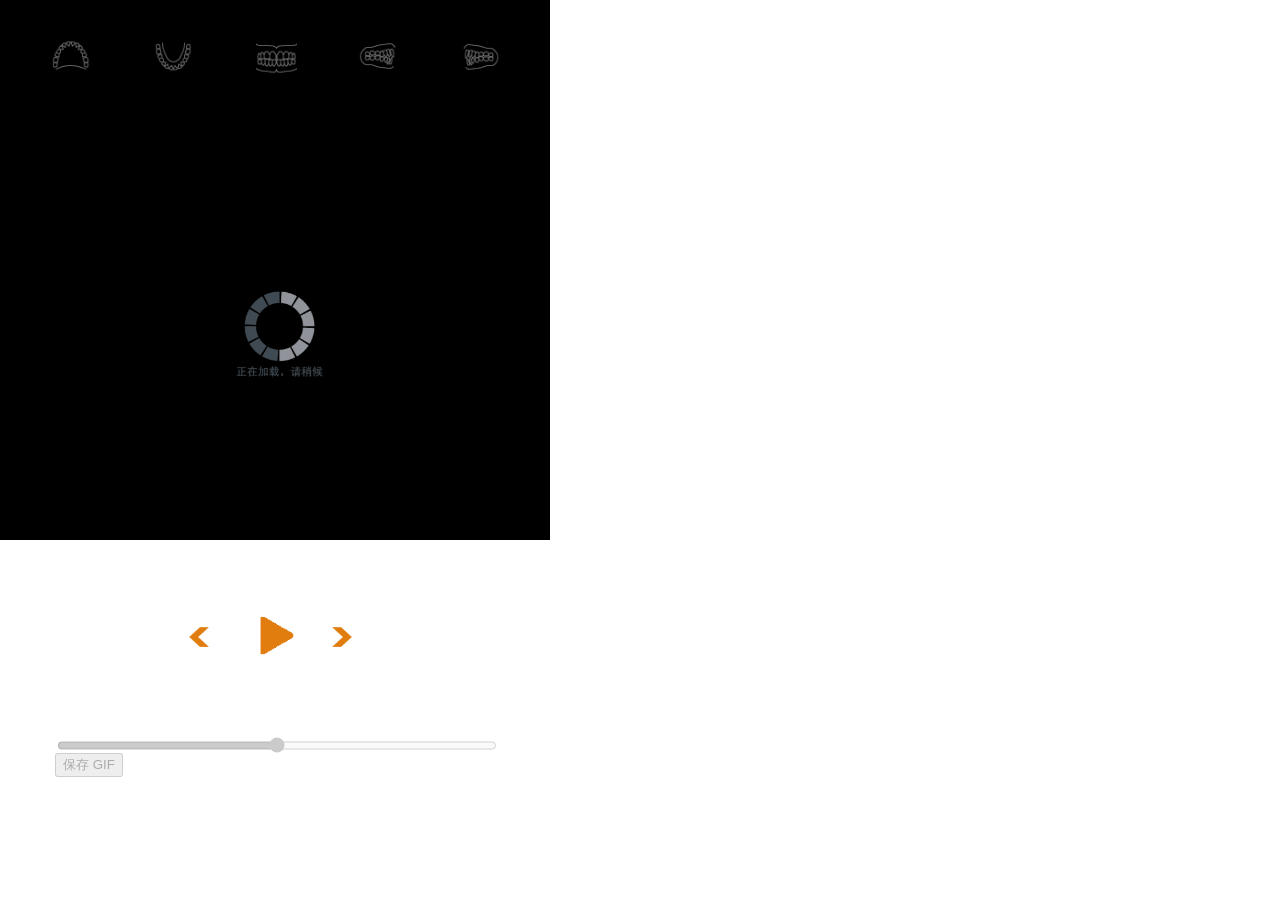
<file: OrthoAnimationDemo/index.htm>
<!DOCTYPE html PUBLIC "-//W3C//DTD HTML 4.01 Transitional//EN" "http://www.w3.org/TR/html4/loose.dtd">
<html>
<head>
<meta charset="UTF-8">
    <meta name="viewport" content="width=device-width, initial-scale=1.0，maximum-scale=1, user-scalable=0">
    <meta http-equiv="X-UA-Compatible" content="ie=edge">
    <title>UP3D 动画预览</title>
    <link rel="stylesheet" href="web/css/main.css">
    <script src="web/js/libs/jquery.js"></script>
    <script src="web/js/libs/jszip.js"></script>
    <script src="web/js/libs/jsziputils.js"></script>
    <script src="web/js/libs/three.js"></script>
    <script src="web/js/libs/OrbitControls.js"></script>
    <script src="web/js/libs/OBJLoader.js"></script>
    <script src="web/js/libs/JitteredBlurShader3.js"></script>
    <script src="web/js/libs/EffectComposer.js"></script>
    <script src="web/js/libs/RenderPass.js"></script>
    <script src="web/js/libs/MaskPass.js"></script>
    <script src="web/js/libs/ShaderPass.js"></script>
    <script src="web/js/libs/BloomPass.js"></script>
    <script src="web/js/libs/CopyShader.js"></script>
    <script src="web/js/libs/DotScreenShader.js"></script>
    <script src="web/js/libs/RGBShiftShader.js"></script>
    <script src="web/js/libs/ConvolutionShader.js"></script>
    <script src="web/js/libs/FXAAShader.js"></script>
    <script src="web/js/libs/CTMLoader.js"></script>
    <script src="web/js/libs/CTMWorker.js"></script>
    <script src="web/js/libs/lzma.js"></script>
    <script src="web/js/libs/ctm.js"></script>
    <script src="web/js/libs/WebGL.js"></script>
    <script src="web/js/libs/gif.js"></script>
    <script src="web/js/main.js?v=20261010-gif"></script>	
</head>
<body>
    <div id="canvasdiv"></div>
    <div id="title">
        <div id="msg">UP3D</div>        
    </div>
    <div id="Temp">
    <div id="menu">
        <input type="range" name="进度" step="1" mini="0" max="10"disabled="true" id="jindutiao">
        <input type="checkbox"  name="循环" checked="false" disabled="true" hidden="true" id="xunhuan">       
        <button type="button" id="exportgif" disabled="true">保存 GIF</button>
        <span id="exportstatus"></span>
    </div>
    <div id="playorstop">
        <img src="web/img/bofang.png"/>
    </div>
    <div id="stop" hidden="true">
        <img src="web/img/stop.png"/>
    </div>
    <div id="front2" >
        <img src="web/img/front2.png"/>
    </div>
    <div id="back2" >
        <img src="web/img/back2.png"/>
    </div>
    </div>
    <div id="top">
        <img src="web/img/top.png"/> 
    </div>
    <div id="bottom">
        <img src="web/img/bottom.png"/> 
    </div>
    <div id="front">
        <img src="web/img/front.png"/> 
    </div>
    <div id="right">
        <img src="web/img/right.png"/> 
    </div>
    <div id="left">
        <img src="web/img/left.png"/> 
    </div>
    <div id="hide">
        <img src="web/img/load.png"/>
    </div>
</body>
<script type="text/javascript">

jQuery(document).ready(function () {
	mainbasepath = "web";
	var orderid="20181128175620378388";
	var parameters = {
			mangerJsonPath:"data/"+orderid+"/clip/config.json",
			jsonPath:"data/"+orderid+"/clip/Tooth/AxisInfo.json",
			downpath:"data/"+orderid+"/clip/Down",
			uppath:"data/"+orderid+"/clip/Up",
			toothpath:"data/"+orderid+"/clip/Tooth",
	}
	init(parameters);
})
</script>
</html>
</file>
<file: OrthoAnimationDemo/web/css/main.css>
html{
    width: 100%;
    height: 100%;
    overflow: hidden;
    margin: 0;
    padding: 0;
}

@media (min-width: 1200px){
    body{
        width: 43%;
        height: 100%;
        overflow: hidden;
        margin: 0;
        padding: 0;		
    }
    #logo img{
        width: 60%;
        height: 60%;
    }
    #qr{
        position: absolute;
        top: 62%;
        left: 62%;
        color: white;
    }
    #qr img{
        width: 50%;
        height: 50%;
    }
    #title{
        position: absolute;
        top: 0;
        left: 43%;
        height: 40%;
        width: 100%;
        background-color: white;
    }
    #title #msg5{
        position: relative;
        left: 2%;
        top: 45%;
        color: white;
        text-align: left;
        font-size: 1.2em;
        font-weight: bold;
        line-height: 38px;
        letter-spacing: 0.2em;
    }
    #title #msg{
        position: relative;
        left: 2%;
        top: 75%;
        color: white;
        text-align: left;
        font-size: 2em;
        font-weight: bold;
        line-height: 38px;
        letter-spacing: 0.2em;
    }
    #msg1{
        position: absolute;
        left: 45%;
        top: 42%;
        right: 20%;
        color: black;
        text-align: left;
        font-size: 1em;
        line-height: 38px;
        letter-spacing: 0.2em;
    }
    #msg2{
        position: absolute;
        top: 85%;
        left: 45%;
        color: black;
        text-align: left;
        font-size: 0.8em;
        line-height: 20px;
        letter-spacing: 0.2em;
    }
    #msg4{
        position: absolute;
        right: 20%;
        top: 85%;
        color: black;
        text-align: right;
        font-size: 0.8em;
        line-height: 20px;
        letter-spacing: 0.2em;
    }
    #msg3{
        position: absolute;
        top: 96%;
        left: 43%;
        right:20%;
        color: black;
        text-align: right;
        font-size: 0.4em;
        line-height: 20px;
        letter-spacing: 0.1em;
    }
    #msg6{
        position: absolute;
        top: 93%;
        left: 43%;
        right:20.5%;
        color: black;
        text-align: right;
        font-size: 0.3em;
        line-height: 20px;
        letter-spacing: 0.05em;
    }
    #hide{
        position: absolute;
        top:32%;
        left: 18%;
        color: white;
    }
    #hide img{
        width: 15%;
        height: 15%;
    }
    #top{
        position: absolute;
        float:left;
        left: 4%;
        top: 4%;
        color: white;
    }
    #top img{
        width: 90%;
        height: 90%;
    }
    #bottom{
        position: absolute;
        float:left;
        left: 12%;
        top: 4%;
        color: white;
    }
    #bottom img{
        width: 90%;
        height: 90%;
    }
    #front{
        position: absolute;
        float:left;
        left: 20%;
        top: 4%;
        color: white;
    }
    #front img{
        width: 90%;
        height: 90%;
    }
    #right{
        position: absolute;
        float:left;
        left: 28%;
        top: 4%;
        color: white;
    }
    #right img{
        width: 90%;
        height: 90%;
    }
    #left{
        position: absolute;
        float:left;
        left: 36%;
        top: 4%;
        color: white;
    }
    #left img{
        width: 90%;
        height: 90%;
    }
    #Temp{
        position: absolute;
        bottom: 0;
        left: 0;
        right: 57%;
        height: 40%;
        background-color:white;
    }
    #menu{
        position: relative;
        height: 3%;
        width: 80%;
        top: 55%;
        left: 10%;
        color: white;
    }
    #menu #jindutiao{
        width: 100%;
        height: 100%;
    }
    #front2{
        position: absolute;
        float:left;
        left: 34%;
        top: 23.5%;
        color: white;
    }
    #front2 img{
        width: 75%;
        height: 75%;
    }
    #playorstop{
        position: absolute;
        float:left;
        left: 46.5%;
        top: 21%;
        color: white;
    }
    #playorstop img{
        width: 90%;
        height: 90%;
    }
    #stop{
        position: absolute;
        float:left;
        left: 46.5%;
        top: 21%;
        color: white;
    }
    #stop img{
        width: 90%;
        height: 90%;
    }
    #back2{
        position: absolute;
        float:left;
        left: 60%;
        top: 23.5%;
        color: white;
    }
    #back2 img{
        width: 75%;
        height: 75%;
    }
}
@media (min-width: 980px){
    body{
        width: 43%;
        height: 100%;
        overflow: hidden;
        margin: 0;
        padding: 0;
    }
    #canvasdiv{
        position: relative;
        top: 0;
        height: 60%;
    }
    #logo{
        position: absolute;
        top: 2%;
        left: 62%;
        color: white;
    }
    #logo img{
        width: 60%;
        height: 60%;
    }
    #qr{
        position: absolute;
        top: 62%;
        left: 62%;
        color: white;
    }
    #qr img{
        width: 50%;
        height: 50%;
    }
    #title{
        position: absolute;
        top: 0;
        left: 43%;
        height: 40%;
        width: 100%;
        background-color: white;
    }
    #title #msg5{
        position: relative;
        left: 2%;
        top: 45%;
        color: white;
        text-align: left;
        font-size: 1.2em;
        font-weight: bold;
        line-height: 38px;
        letter-spacing: 0.2em;
    }
    #title #msg{
        position: relative;
        left: 2%;
        top: 75%;
        color: white;
        text-align: left;
        font-size: 2em;
        font-weight: bold;
        line-height: 38px;
        letter-spacing: 0.2em;
    }
    #msg1{
        position: absolute;
        left: 45%;
        top: 42%;
        right: 20%;
        color: black;
        text-align: left;
        font-size: 1em;
        line-height: 38px;
        letter-spacing: 0.2em;
    }
    #msg2{
        position: absolute;
        top: 85%;
        left: 45%;
        color: black;
        text-align: left;
        font-size: 0.8em;
        line-height: 20px;
        letter-spacing: 0.2em;
    }
    #msg4{
        position: absolute;
        right: 20%;
        top: 85%;
        color: black;
        text-align: right;
        font-size: 0.8em;
        line-height: 20px;
        letter-spacing: 0.2em;
    }
    #msg3{
        position: absolute;
        top: 96%;
        left: 43%;
        right:20%;
        color: black;
        text-align: right;
        font-size: 0.4em;
        line-height: 20px;
        letter-spacing: 0.1em;
    }
    #msg6{
        position: absolute;
        top: 93%;
        left: 43%;
        right:20.5%;
        color: black;
        text-align: right;
        font-size: 0.3em;
        line-height: 20px;
        letter-spacing: 0.05em;
    }
    #hide{
        position: absolute;
        top:32%;
        left: 18%;
        color: white;
    }
    #hide img{
        width: 15%;
        height: 15%;
    }
    #top{
        position: absolute;
        float:left;
        left: 4%;
        top: 4%;
        color: white;
    }
    #top img{
        width: 90%;
        height: 90%;
    }
    #bottom{
        position: absolute;
        float:left;
        left: 12%;
        top: 4%;
        color: white;
    }
    #bottom img{
        width: 90%;
        height: 90%;
    }
    #front{
        position: absolute;
        float:left;
        left: 20%;
        top: 4%;
        color: white;
    }
    #front img{
        width: 90%;
        height: 90%;
    }
    #right{
        position: absolute;
        float:left;
        left: 28%;
        top: 4%;
        color: white;
    }
    #right img{
        width: 90%;
        height: 90%;
    }
    #left{
        position: absolute;
        float:left;
        left: 36%;
        top: 4%;
        color: white;
    }
    #left img{
        width: 90%;
        height: 90%;
    }
    #Temp{
        position: absolute;
        bottom: 0;
        left: 0;
        right: 57%;
        height: 40%;
        background-color:white;
    }
    #menu{
        position: relative;
        height: 3%;
        width: 80%;
        top: 55%;
        left: 10%;
        color: white;
    }
    #menu #jindutiao{
        width: 100%;
        height: 100%;
    }
    #front2{
        position: absolute;
        float:left;
        left: 34%;
        top: 23.5%;
        color: white;
    }
    #front2 img{
        width: 75%;
        height: 75%;
    }
    #playorstop{
        position: absolute;
        float:left;
        left: 46.5%;
        top: 21%;
        color: white;
    }
    #playorstop img{
        width: 90%;
        height: 90%;
    }
    #stop{
        position: absolute;
        float:left;
        left: 46.5%;
        top: 21%;
        color: white;
    }
    #stop img{
        width: 90%;
        height: 90%;
    }
    #back2{
        position: absolute;
        float:left;
        left: 60%;
        top: 23.5%;
        color: white;
    }
    #back2 img{
        width: 75%;
        height: 75%;
    }
}
@media screen and (min-width: 768px) and (max-width: 979px){
    body{
        width: 43%;
        height: 100%;
        overflow: hidden;
        margin: 0;
        padding: 0;
    }
    #canvasdiv{
        position: relative;
        top: 0;
        height: 60%;
    }
    #logo{
        position: absolute;
        top: 2%;
        left: 62%;
        color: white;
    }
    #logo img{
        width: 60%;
        height: 60%;
    }
    #qr{
        position: absolute;
        top: 62%;
        left: 62%;
        color: white;
    }
    #qr img{
        width: 50%;
        height: 50%;
    }
    #title{
        position: absolute;
        top: 0;
        left: 43%;
        height: 40%;
        width: 100%;
        background-color: white;
    }
    #title #msg5{
        position: relative;
        left: 2%;
        top: 45%;
        color: white;
        text-align: left;
        font-size: 1.2em;
        font-weight: bold;
        line-height: 38px;
        letter-spacing: 0.2em;
    }
    #title #msg{
        position: relative;
        left: 2%;
        top: 75%;
        color: white;
        text-align: left;
        font-size: 2em;
        font-weight: bold;
        line-height: 38px;
        letter-spacing: 0.2em;
    }
    #msg1{
        position: absolute;
        left: 45%;
        top: 42%;
        right: 20%;
        color: black;
        text-align: left;
        font-size: 1em;
        line-height: 38px;
        letter-spacing: 0.2em;
    }
    #msg2{
        position: absolute;
        top: 85%;
        left: 45%;
        color: black;
        text-align: left;
        font-size: 0.8em;
        line-height: 20px;
        letter-spacing: 0.2em;
    }
    #msg4{
        position: absolute;
        right: 20%;
        top: 85%;
        color: black;
        text-align: right;
        font-size: 0.8em;
        line-height: 20px;
        letter-spacing: 0.2em;
    }
    #msg3{
        position: absolute;
        top: 96%;
        left: 43%;
        right:20%;
        color: black;
        text-align: right;
        font-size: 0.4em;
        line-height: 20px;
        letter-spacing: 0.1em;
    }
    #msg6{
        position: absolute;
        top: 93%;
        left: 43%;
        right:20.5%;
        color: black;
        text-align: right;
        font-size: 0.3em;
        line-height: 20px;
        letter-spacing: 0.05em;
    }
    #hide{
        position: absolute;
        top:32%;
        left: 18%;
        color: white;
    }
    #hide img{
        width: 15%;
        height: 15%;
    }
    #top{
        position: absolute;
        float:left;
        left: 4%;
        top: 4%;
        color: white;
    }
    #top img{
        width: 90%;
        height: 90%;
    }
    #bottom{
        position: absolute;
        float:left;
        left: 12%;
        top: 4%;
        color: white;
    }
    #bottom img{
        width: 90%;
        height: 90%;
    }
    #front{
        position: absolute;
        float:left;
        left: 20%;
        top: 4%;
        color: white;
    }
    #front img{
        width: 90%;
        height: 90%;
    }
    #right{
        position: absolute;
        float:left;
        left: 28%;
        top: 4%;
        color: white;
    }
    #right img{
        width: 90%;
        height: 90%;
    }
    #left{
        position: absolute;
        float:left;
        left: 36%;
        top: 4%;
        color: white;
    }
    #left img{
        width: 90%;
        height: 90%;
    }
    #Temp{
        position: absolute;
        bottom: 0;
        left: 0;
        right: 57%;
        height: 40%;
        background-color:white;
    }
    #menu{
        position: relative;
        height: 3%;
        width: 80%;
        top: 55%;
        left: 10%;
        color: white;
    }
    #menu #jindutiao{
        width: 100%;
        height: 100%;
    }
    #front2{
        position: absolute;
        float:left;
        left: 34%;
        top: 23.5%;
        color: white;
    }
    #front2 img{
        width: 75%;
        height: 75%;
    }
    #playorstop{
        position: absolute;
        float:left;
        left: 46.5%;
        top: 21%;
        color: white;
    }
    #playorstop img{
        width: 90%;
        height: 90%;
    }
    #stop{
        position: absolute;
        float:left;
        left: 46.5%;
        top: 21%;
        color: white;
    }
    #stop img{
        width: 90%;
        height: 90%;
    }
    #back2{
        position: absolute;
        float:left;
        left: 60%;
        top: 23.5%;
        color: white;
    }
    #back2 img{
        width: 75%;
        height: 75%;
    }
}
@media (max-width: 767px){
    body{
        width: 43%;
        height: 100%;
        overflow: hidden;
        margin: 0;
        padding: 0;
    }
    #canvasdiv{
        position: relative;
        top: 0;
        height: 60%;
    }
    #logo{
        position: absolute;
        top: 2%;
        left: 62%;
        color: white;
    }
    #logo img{
        width: 60%;
        height: 60%;
    }
    #qr{
        position: absolute;
        top: 62%;
        left: 62%;
        color: white;
    }
    #qr img{
        width: 50%;
        height: 50%;
    }
    #title{
        position: absolute;
        top: 0;
        left: 43%;
        height: 40%;
        width: 100%;
        background-color: white;
    }
    #title #msg5{
        position: relative;
        left: 2%;
        top: 45%;
        color: white;
        text-align: left;
        font-size: 1.2em;
        font-weight: bold;
        line-height: 38px;
        letter-spacing: 0.2em;
    }
    #title #msg{
        position: relative;
        left: 2%;
        top: 75%;
        color: white;
        text-align: left;
        font-size: 2em;
        font-weight: bold;
        line-height: 38px;
        letter-spacing: 0.2em;
    }
    #msg1{
        position: absolute;
        left: 45%;
        top: 42%;
        right: 20%;
        color: black;
        text-align: left;
        font-size: 1em;
        line-height: 38px;
        letter-spacing: 0.2em;
    }
    #msg2{
        position: absolute;
        top: 85%;
        left: 45%;
        color: black;
        text-align: left;
        font-size: 0.8em;
        line-height: 20px;
        letter-spacing: 0.2em;
    }
    #msg4{
        position: absolute;
        right: 20%;
        top: 85%;
        color: black;
        text-align: right;
        font-size: 0.8em;
        line-height: 20px;
        letter-spacing: 0.2em;
    }
    #msg3{
        position: absolute;
        top: 96%;
        left: 43%;
        right:20%;
        color: black;
        text-align: right;
        font-size: 0.4em;
        line-height: 20px;
        letter-spacing: 0.1em;
    }
    #msg6{
        position: absolute;
        top: 93%;
        left: 43%;
        right:20.5%;
        color: black;
        text-align: right;
        font-size: 0.3em;
        line-height: 20px;
        letter-spacing: 0.05em;
    }
    #hide{
        position: absolute;
        top:32%;
        left: 18%;
        color: white;
    }
    #hide img{
        width: 15%;
        height: 15%;
    }
    #top{
        position: absolute;
        float:left;
        left: 4%;
        top: 4%;
        color: white;
    }
    #top img{
        width: 90%;
        height: 90%;
    }
    #bottom{
        position: absolute;
        float:left;
        left: 12%;
        top: 4%;
        color: white;
    }
    #bottom img{
        width: 90%;
        height: 90%;
    }
    #front{
        position: absolute;
        float:left;
        left: 20%;
        top: 4%;
        color: white;
    }
    #front img{
        width: 90%;
        height: 90%;
    }
    #right{
        position: absolute;
        float:left;
        left: 28%;
        top: 4%;
        color: white;
    }
    #right img{
        width: 90%;
        height: 90%;
    }
    #left{
        position: absolute;
        float:left;
        left: 36%;
        top: 4%;
        color: white;
    }
    #left img{
        width: 90%;
        height: 90%;
    }
    #Temp{
        position: absolute;
        bottom: 0;
        left: 0;
        right: 57%;
        height: 40%;
        background-color:white;
    }
    #menu{
        position: relative;
        height: 3%;
        width: 80%;
        top: 55%;
        left: 10%;
        color: white;
    }
    #menu #jindutiao{
        width: 100%;
        height: 100%;
    }
    #front2{
        position: absolute;
        float:left;
        left: 34%;
        top: 23.5%;
        color: white;
    }
    #front2 img{
        width: 75%;
        height: 75%;
    }
    #playorstop{
        position: absolute;
        float:left;
        left: 46.5%;
        top: 21%;
        color: white;
    }
    #playorstop img{
        width: 90%;
        height: 90%;
    }
    #stop{
        position: absolute;
        float:left;
        left: 46.5%;
        top: 21%;
        color: white;
    }
    #stop img{
        width: 90%;
        height: 90%;
    }
    #back2{
        position: absolute;
        float:left;
        left: 60%;
        top: 23.5%;
        color: white;
    }
    #back2 img{
        width: 75%;
        height: 75%;
    }
}
@media (max-width: 480px){
    body{
        width: 100%;
        height: 100%;
        overflow: hidden;
        margin: 0;
        padding: 0;
    }
    #canvasdiv{
        position: relative;
        top: 0;
        left: 2%;
        height: 40%;
        width: 96%;
    }
    #logo{
        position: absolute;
        top: 2%;
        left: 2%;
        color: white;
    }
    #logo img{
        width: 40%;
        height: 40%;
    }
    #qr{
        position: absolute;
        top: 81%;
        left: 2%;
        color: white;
    }
    #qr img{
        width: 26%;
        height: 26%;
    }
    #title{
        position: absolute;
        top: 45%;
        left: 0;
        width: 100%;
        height: 30%;
        background-color: white;
    }
    #title #msg5{
        position: absolute;
        left: 8%;
        top: 30%;
        color: black;
        text-align: left;
        font-size: 0.8em;
        font-weight: bold;
        letter-spacing: 0.2em;
    }
    #title #msg{
        position: absolute;
        top: 45%;
        left: 8%;
        color: white;
        text-align: left;
        font-size: 1.2em;
        font-weight: bold;
    }
    #msg1{
        position: absolute;
        top: 68%;
        left: 8%;
        right: 8%;
        color: black;
        text-align: left;
        font-size: 0.6em;
        line-height: 20px;
    }
    #msg2{
        position: absolute;
        top: 88%;
        left: 8%;
        color: black;
        text-align: left;
        font-size: 0.4em;
        line-height: 15px;
    }
    #msg4{
        position: absolute;
        right: 8%;
        top: 88%;
        color: black;
        text-align: right;
        font-size: 0.4em;
        line-height: 15px;
    }
    #msg6{
        position: absolute;
        top: 93%;
        left: 8%;
        color: black;
        text-align: left;
        font-size: 0.3em;
        line-height: 20px;
    }
    #msg3{
        position: absolute;
        top: 96%;
        left: 8%;
        color: black;
        text-align: left;
        font-size: 0.3em;
        line-height: 15px;
    }
    #Temp{
        position: absolute;
        top: 40%;
        left: 2%;
        height: 10%;
        width: 96%;
        background-color:white;
    }
    #menu{
        position: absolute;
        height: 3%;
        width: 80%;
        top: 75%;
        color: white;
    }
    #menu #jindutiao{
        width: 100%;
        height: 100%;
    }
    #hide{
        position: absolute;
        top:20%;
        left: 42%;
        color: white;
    }
    #hide img{
        width: 30%;
        height: 30%;
    }
    #playorstop{
        position: absolute;
        float:left;
        left: 49%;
        top: 13%;
        color: white;
    }
    #playorstop img{
        width: 60%;
        height: 60%;
    }
    #stop{
        position: absolute;
        float:left;
        left: 49%;
        top: 13%;
        color: white;
    }
    #stop img{
        width: 60%;
        height: 60%;
    }
    #front2{
        position: absolute;
        float:left;
        left: 38%;
        top: 14.5%;
        color: white;
    }
    #front2 img{
        width: 60%;
        height: 60%;
    }
    #back2{
        position: absolute;
        float:left;
        left: 60%;
        top: 14.5%;
        color: white;
    }
    #back2 img{
        width: 60%;
        height: 60%;
    }
    #top{
        position: absolute;
        float:left;
        left: 6%;
        top: 2%;
        color: white;
    }
    #top img{
        width: 60%;
        height: 60%;
    }
    #bottom{
        position: absolute;
        float:left;
        left: 25%;
        top: 2%;
        color: white;
    }
    #bottom img{
        width: 60%;
        height: 60%;
    }
    #front{
        position: absolute;
        float:left;
        left: 47%;
        top: 2%;
        color: white;
    }
    #front img{
        width: 60%;
        height: 60%;
    }
    #right{
        position: absolute;
        float:left;
        left: 67%;
        top: 2%;
        color: white;
    }
    #right img{
        width: 60%;
        height: 60%;
    }
    #left{
        position: absolute;
        float:left;
        left: 88%;
        top: 2%;
        color: white;
    }
    #left img{
        width: 60%;
        height: 60%;
    }
}
</file>
